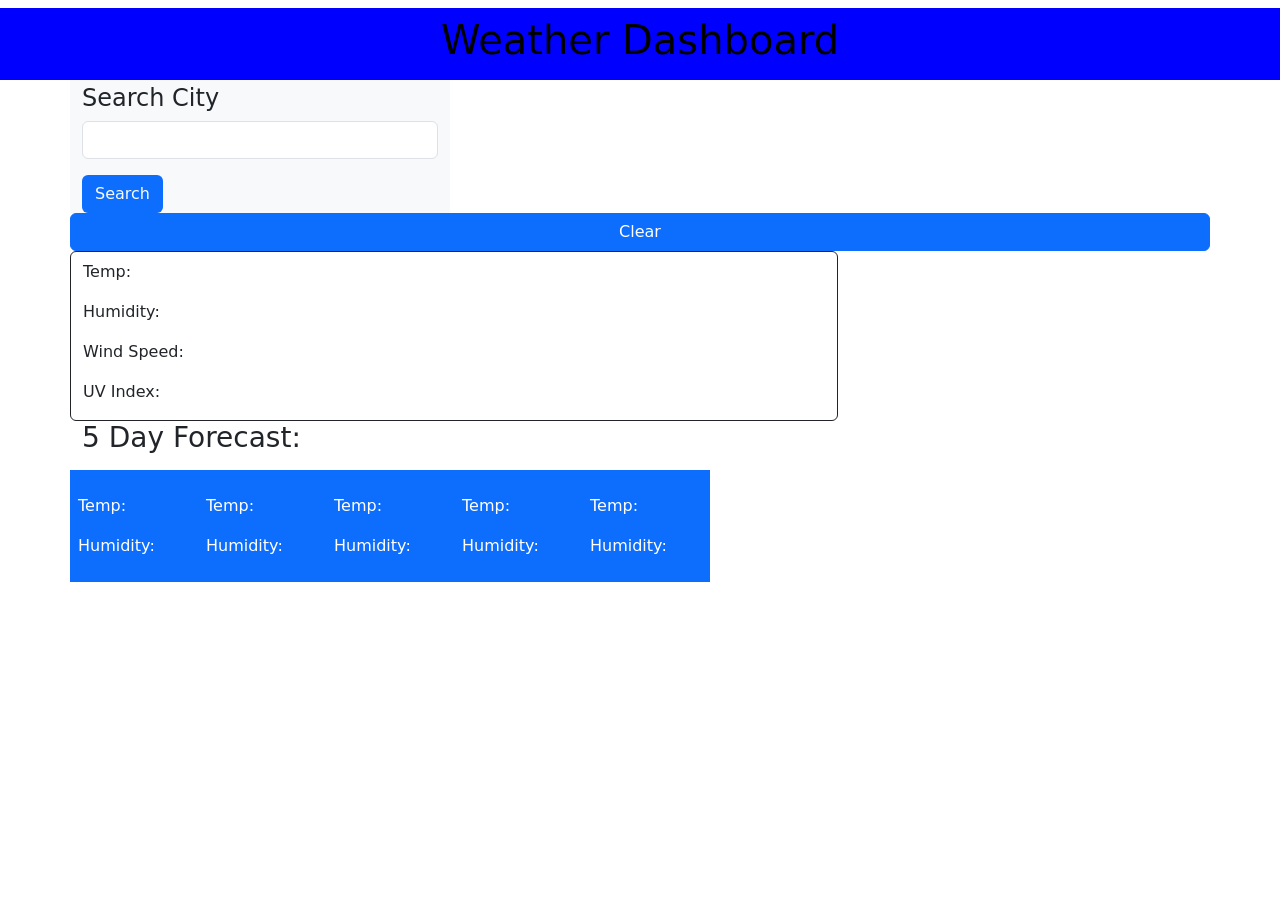
<file: index.html>
<!DOCTYPE html>
<html lang="en>"
<head>
    <meta charset="UTF-8"/>
    <meta name="viewport" content="width=device-width, initial-scale=1.0" />
    <meta http-equiv="X-UA-Compatible" content="ie=edge"/>
    <title>Weather Dashboard</title>
    <link rel="stylesheet" href="https://cdn.jsdelivr.net/npm/bootstrap@5.1.3/dist/css/bootstrap.min.css">
    <link rel="stylesheet" href="/style.css"/>
   
</head>

<body>
    <div class = "jumbotron container-fluid mt-2 text-center p-2" style="background-color: blue ; color:black;">
    <h1> Weather Dashboard</h1>
    </div>
    <div class="container">
        <div class = "row">
            <div class ="col-sm-4 bg-light">
                <!--Search bar-->
                <h4 class="pt-1"> Search City</h4>
                <div class="input group mb-3">
                    <input type ="text" class="form-control" id="search-city">
                </div>
                <div class="input-group-append">
                    <button class="btn bg-primary text-light" id="search-button"><i class ="fa fa-search"></i>Search
                    </button>
                </div>
            </div>
            <button class="btn btn-primary" type="button" id="clear-history">Clear</button>
            <ul class ="list-group">

            </ul>
        </div>
        <div class="col-sm-8">
            <div class="row ml-2 border border-dark rounded">
                <div class="col-sm-12" id="current-weather">
                    <h3 class=" city-name mb-1 mt-2" id="current-city"></h3>
                    <p>Temp:<span class="current" id="temperature"></span></p>
                    <p>Humidity:<span class="current" id="humidity"></span></p>
                    <p>Wind Speed:<span class="current" id="wind-speed"></span></p>
                    <p>UV Index:<span class="current bg-danger text-white" id="uv-index"></span></p>
                </div>
            </div>
            <div class="col-sm-12" id="future-weather">
                <h3>5 Day Forecast:</h3>
                <div class="row text light">
                    <div class="col-sm-2 bg-primary forecast text-white ml-2 mb-3 p-2 mt-2">
                        <p id="fDate0"></p>
                        <p id="fImg0"></p>
                        <p>Temp:<span id="fTemp0"></span></p>
                        <p>Humidity:<span id="fHumidity0"></span></p>
                    </div>
                    <div class="col-sm-2 bg-primary forecast text-white ml-2 mb-3 p-2 mt-2">
                        <p id="fDate1"></p>
                        <p id="fImg1"></p>
                        <p>Temp:<span id="fTemp1"></span></p>
                        <p>Humidity:<span id="fHumidity1"></span></p>
                    </div>
                    <div class="col-sm-2 bg-primary forecast text-white ml-2 mb-3 p-2 mt-2">
                        <p id="fDate2"></p>
                        <p id="fImg2"></p>
                        <p>Temp:<span id="fTemp2"></span></p>
                        <p>Humidity:<span id="fHumidity2"></span></p>
                    </div>
                    <div class="col-sm-2 bg-primary forecast text-white ml-2 mb-3 p-2 mt-2">
                        <p id="fDate3"></p>
                        <p id="fImg3"></p>
                        <p>Temp:<span id="fTemp3"></span></p>
                        <p>Humidity:<span id="fHumidity3"></span></p>
                    </div>
                    <div class="col-sm-2 bg-primary forecast text-white ml-2 mb-3 p-2 mt-2">
                        <p id="fDate4"></p>
                        <p id="fImg4"></p>
                        <p>Temp:<span id="fTemp4"></span></p>
                        <p>Humidity:<span id="fHumidity4"></span></p>
                </div>
             
        </div>
    </div>
    <script src="https://code.jquery.com/jquery-3.4.1.min.js"></script>
    <script src="https://cdnjs.cloudflare.com/ajax/libs/twitter-bootstrap/4.0.0/js/bootstrap.bundle.min.js"></script>
    <script src="./script.js"></script>
</body>
</file>
<file: style.css>
*{
    box-sizing:border-box;
}

.button{
width:250px;
}
</file>
